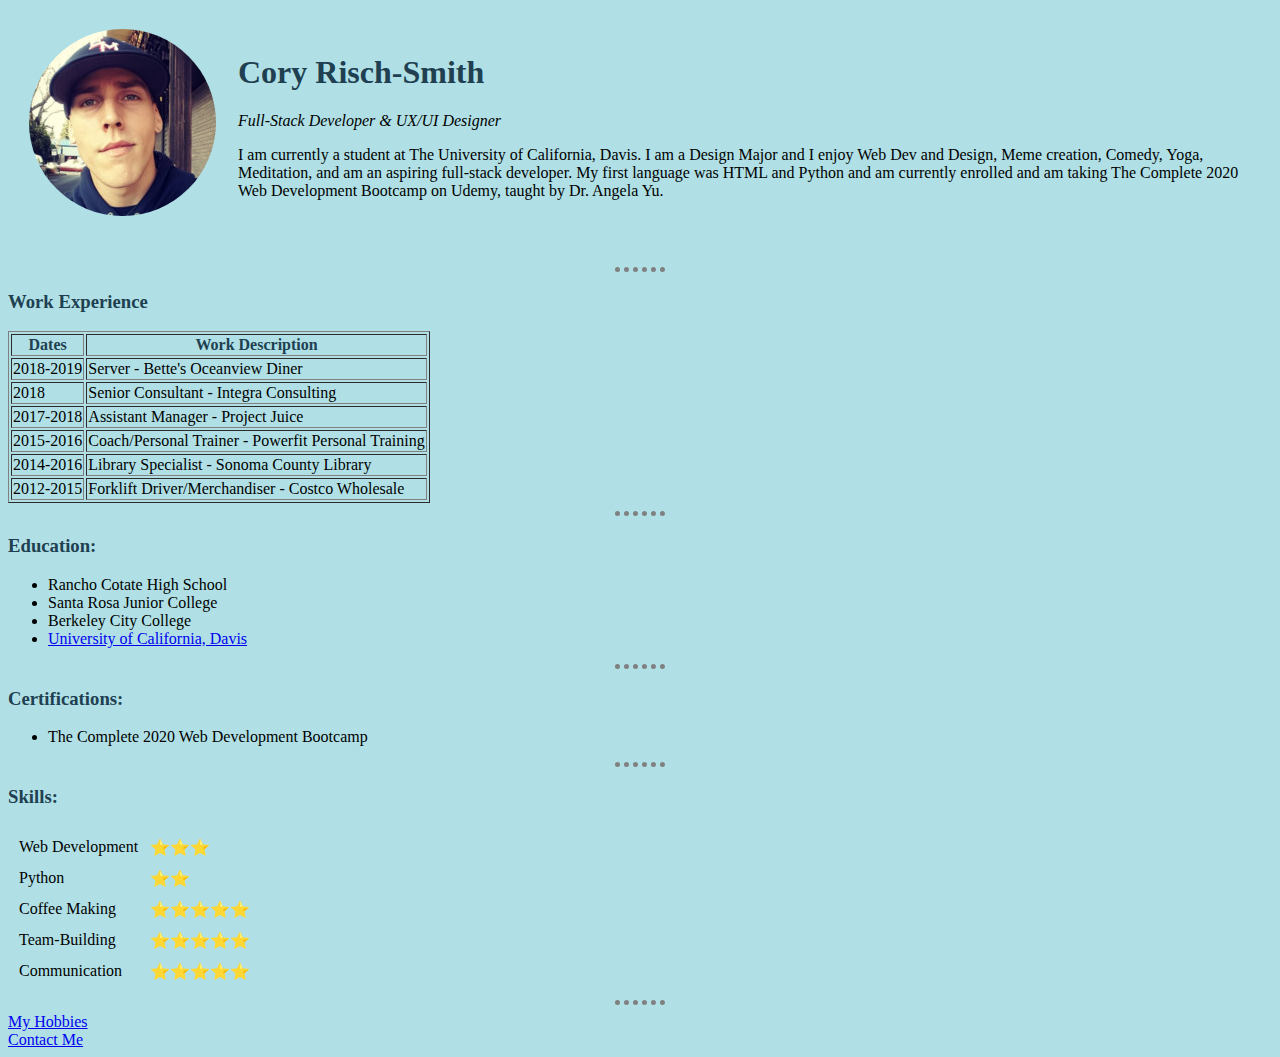
<file: index.html>
<!DOCTYPE html>
<html lang="en" dir="ltr">

<head>
  <meta charset="utf-8">
  <title>Cory's Personal Site</title>
  <link rel="stylesheet" href="styles.css">
</head>

<body>
  <table cellspacing=20>
    <tr>
      <td><img src="Images/cory.png" alt="cory profile picture"></td>
      <td>
        <h1>Cory Risch-Smith</h1>

        <p><em>Full-Stack Developer & UX/UI Designer</em></p>

        <p>I am currently a student at The University of California, Davis. I am a Design Major
          and I enjoy Web Dev and Design, Meme creation, Comedy, Yoga, Meditation,
          and am an aspiring full-stack developer. My first language was HTML and Python
          and am currently enrolled and am taking The Complete 2020 Web Development
          Bootcamp on Udemy, taught by Dr. Angela Yu.</p>
      </td>
    </tr>
  </table>


  <br>
<hr>

  <h3>Work Experience</h3>

  <table border=1>
    <thead>
      <tr>
        <th>Dates</th>
        <th>Work Description</th>
      </tr>
    </thead>

    <tbody>
      <tr>
        <td>2018-2019</td>
        <td>Server - Bette's Oceanview Diner</td>
      </tr>

      <tr>
        <td>2018</td>
        <td>Senior Consultant - Integra Consulting</td>
      </tr>

      <tr>
        <td>2017-2018</td>
        <td>Assistant Manager - Project Juice</td>
      </tr>

      <tr>
        <td>2015-2016</td>
        <td>Coach/Personal Trainer - Powerfit Personal Training</td>
      </tr>

      <tr>
        <td>2014-2016</td>
        <td>Library Specialist - Sonoma County Library</td>
      </tr>

      <tr>
        <td>2012-2015</td>
        <td>Forklift Driver/Merchandiser - Costco Wholesale</td>
      </tr>

    </tbody>

  </table>

<hr>

  <h3><strong>Education:</strong></h3>

  <ul>
    <li>Rancho Cotate High School</li>
    <li>Santa Rosa Junior College</li>
    <li>Berkeley City College</li>
    <li><a href="https://www.ucdavis.edu/">University of California, Davis</a></li>

  </ul>

<hr>
  <h3><strong>Certifications:</strong></h3>
  <ul>
    <li>The Complete 2020 Web Development Bootcamp</li>
  </ul>

<hr>

  <h3>Skills:</h3>

  <table cellspacing = 10>
    <tr>
      <td>Web Development</td>
      <td>⭐️⭐️⭐️</td>
    </tr>

    <tr>
      <td>Python</td>
      <td>⭐️⭐️</td>
    </tr>

    <tr>
      <td>Coffee Making</td>
      <td>⭐️⭐️⭐️⭐️⭐️</td>
    <tr>
      <td>Team-Building</td>
      <td>⭐️⭐️⭐️⭐️⭐️</td>
    </tr>

    <tr>
      <td>Communication</td>
      <td>⭐️⭐️⭐️⭐️⭐️</td>
    </tr>
  </table>

<hr>
  <a href="hobbies.html">My Hobbies</a>

  <br>
  <a href="contact_info.html">Contact Me</a>

</body>

</html>
</file>
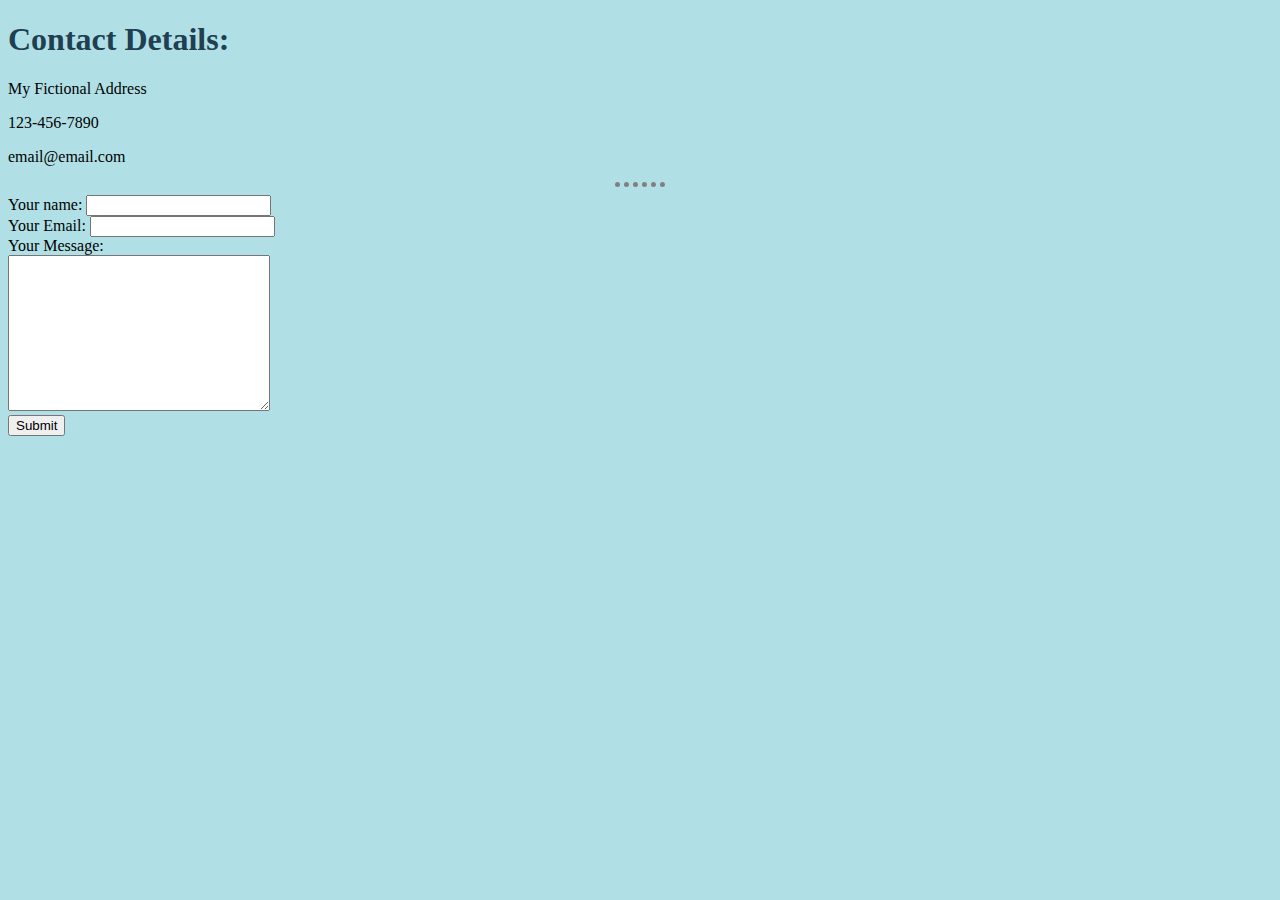
<file: contact_info.html>
<!DOCTYPE html>
<html lang="en" dir="ltr">

<head>
  <meta charset="utf-8">
  <title><h1>My Contact Information</h1></title>
  <link rel="stylesheet" href="styles.css">
</head>

<body>
  <h1>Contact Details:</h1>
  <p>My Fictional Address</p>
  <p>123-456-7890</p>
  <p>email@email.com</p>

  <hr>

  <form class="" action="mailto:coryrischsmith1201@gmail.com" method="post" enctype="text/plain">
    <label>Your name:</label>
    <input type="text" name="yourName" value=""><br>
    <label>Your Email:</label>
    <input type="email" name="yourEmail" value=""><br>
    <label>Your Message:</label><br>
    <textarea name="yourMessage" rows="10" cols="30"></textarea><br>
    <input type="submit" name="">

  </form>

</body>

</html>
</file>
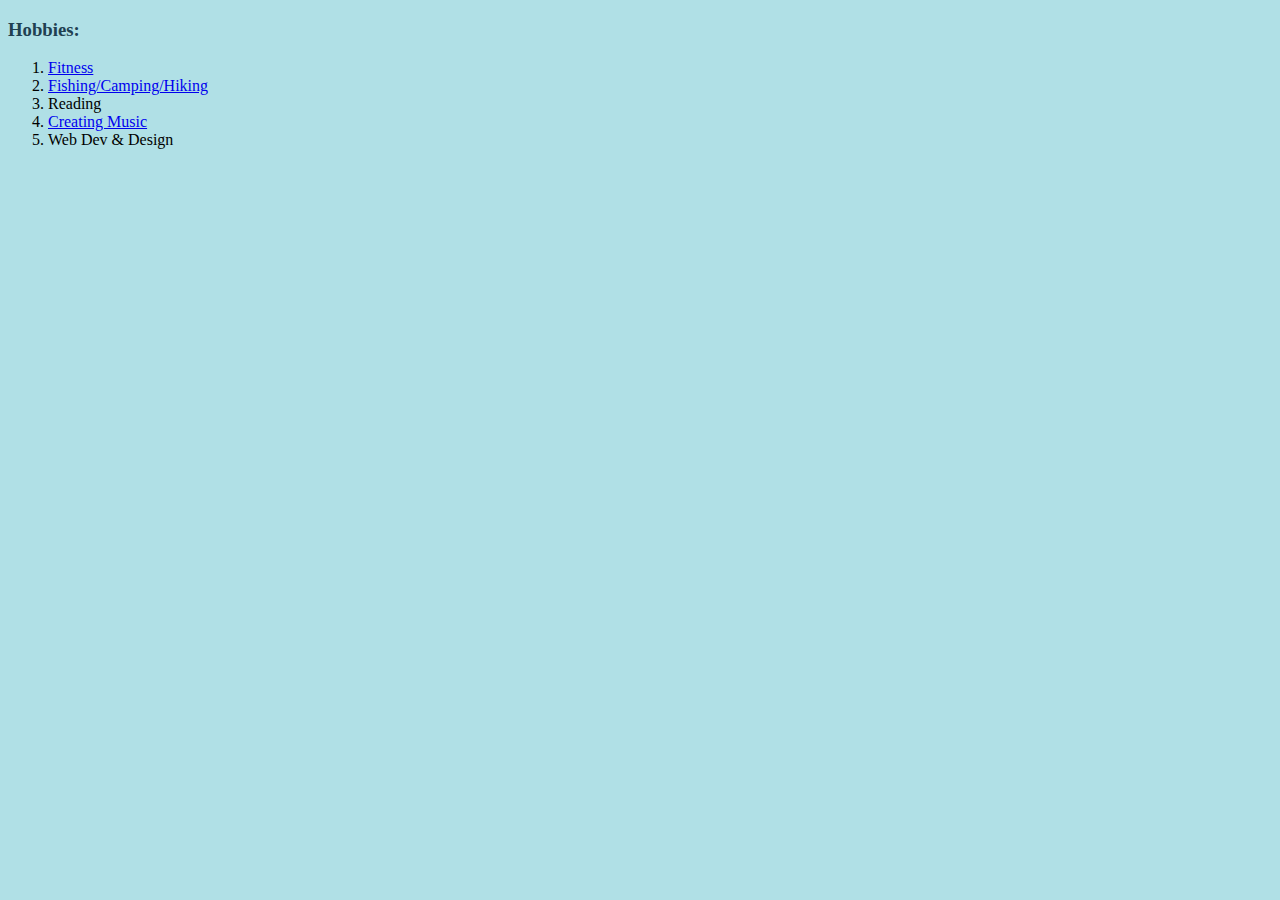
<file: hobbies.html>
<!DOCTYPE html>
<html lang="en" dir="ltr">

<head>
  <meta charset="utf-8">
  <title>My Hobbies</title>
  <link rel="stylesheet" href="styles.css">
</head>

<body>

  <h3><strong>Hobbies:</strong></h3>
  <ol>
    <li><a href="https://www.facebook.com/cory.rs.7/videos/vb.100009418879628/2416298195360786/?type=2&video_source=user_video_tab">Fitness</a></li>
    <li><a href="https://www.facebook.com/photo.php?fbid=2185822628408345&set=picfp.100009418879628&type=3&theater">Fishing/Camping/Hiking</a></li>
    <li>Reading</li>
    <li><a href="https://youtu.be/ydVv3PAcGCs">Creating Music</a></li>
    <li>Web Dev & Design</li>
  </ol>


</body>

</html>
</file>
<file: styles.css>
body {
    background-color: powderblue;
  }

  hr {
    border-style: none;
    border-top-style: dotted;
    border-color: grey;
    border-width: 5px;
    width: 4%;
  }

  h1 {
    color: #204051;
  }

  h2 {
    color: #204051;
  }

  h3 {
    color: #204051;
  }

  h4 {
    color: #204051;
  }

  h5 {
    color: #204051;
  }

  h6 {
    color: #204051;
  }

  th {
    color: #204051;
  }
</file>
